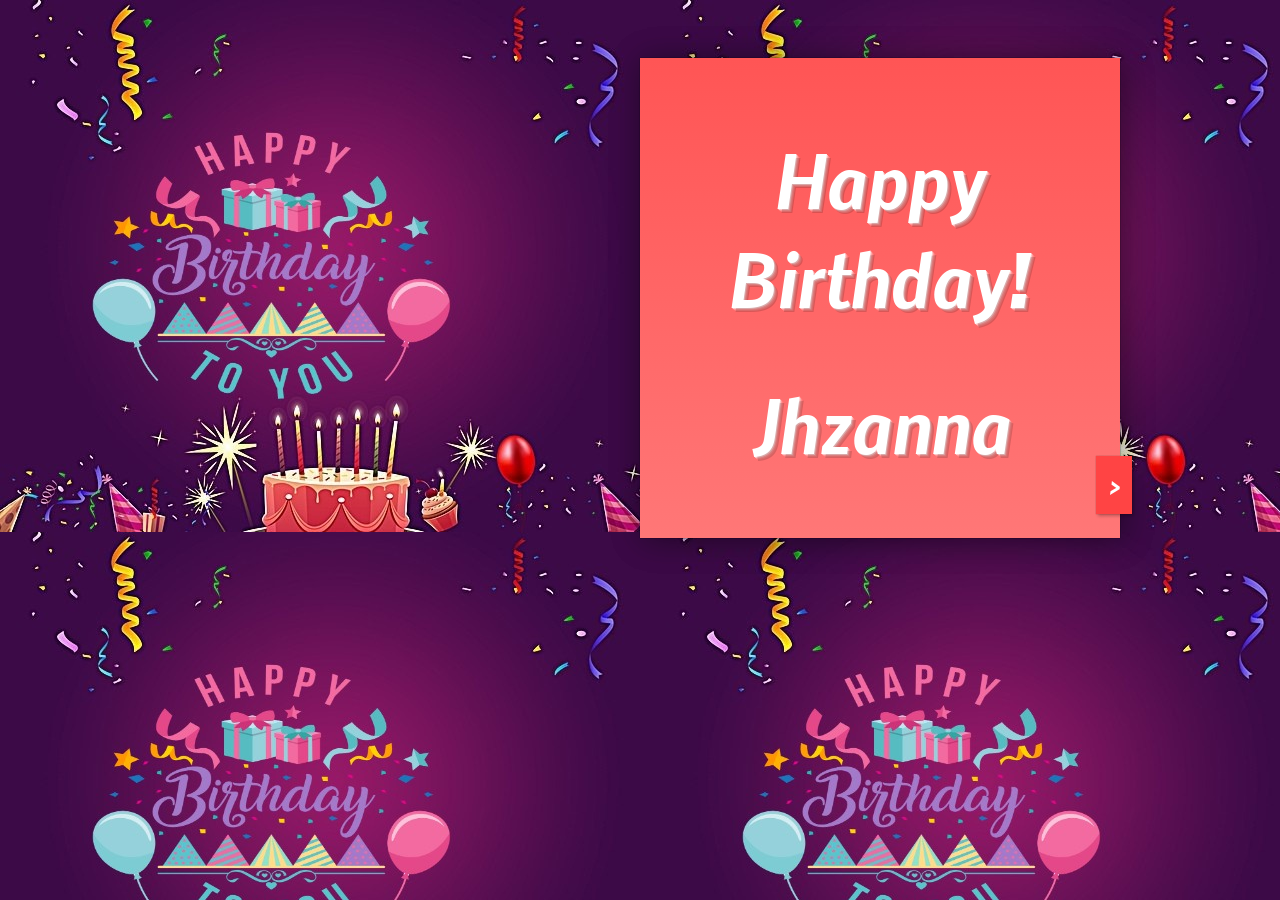
<file: Index.html>
<html>
<head>
  <meta name="viewport" content="width=device-width, initial-scale=1" />
  <meta http-equiv="Content-Type" content="text/html; charset=utf-8" />
  <link rel="stylesheet" href="style.css">
  </head>
<body>
  <div id="card">
    <div id="card-inside">
      <div class="wrap">
        <p>Hi,</p>
        <p>“Happy Happy Birthday jimu Jhzanna, uhmm wish for you eh, aran angu mangyari am mavidin ka dapat MAVID 😂😂, Ma stress kapava tantud kumadivun saya dimu haha, ulay mulng saw, basta be Happy and Happy birthday!</p>
        <p>Kulang jaya mananaya HAHAHAHA char.
        </p>
        <p>always.</p>
        <p>Enjoy your Day . Stay Blessed and Happy . Keep Smiling Always:)</p>
        
        <center><h4>from</h4></center>
        <p class="signed">Mr. J</p>
        
      </div>
    </div>
    <div id="card-front">
      <div class="wrap">
        <h1>Happy Birthday!</h1>
        <h1>Jhzanna</h1>
      </div>
      <button id="open">&gt;</button>
      <button id="close">&lt;</button>
    </div>
  </div>
  <script>
    (function() {
  function $(id) {
    return document.getElementById(id);
  }

  var card = $('card'),
      openB = $('open'),
      closeB = $('close'),
      timer = null;
  console.log('wat', card);
  openB.addEventListener('click', function () {
    card.setAttribute('class', 'open-half');
    if (timer) clearTimeout(timer);
    timer = setTimeout(function () {
      card.setAttribute('class', 'open-fully');
      timer = null;
    }, 1000);
  });

  closeB.addEventListener('click', function () {
    card.setAttribute('class', 'close-half');
    if (timer) clearTimerout(timer);
    timer = setTimeout(function () {
      card.setAttribute('class', '');
      timer = null;
    }, 1000);
  });

}());

  </script>

<!-- <div style="visibility: hidden;">
<embed src="bday.mp3" autostart="true" loop="true">
</div>
<div style="visibility: hidden;">
<embed src="bday.mp3" autostart="true" loop="true">
</div> -->

  </body>
  </html>
</file>
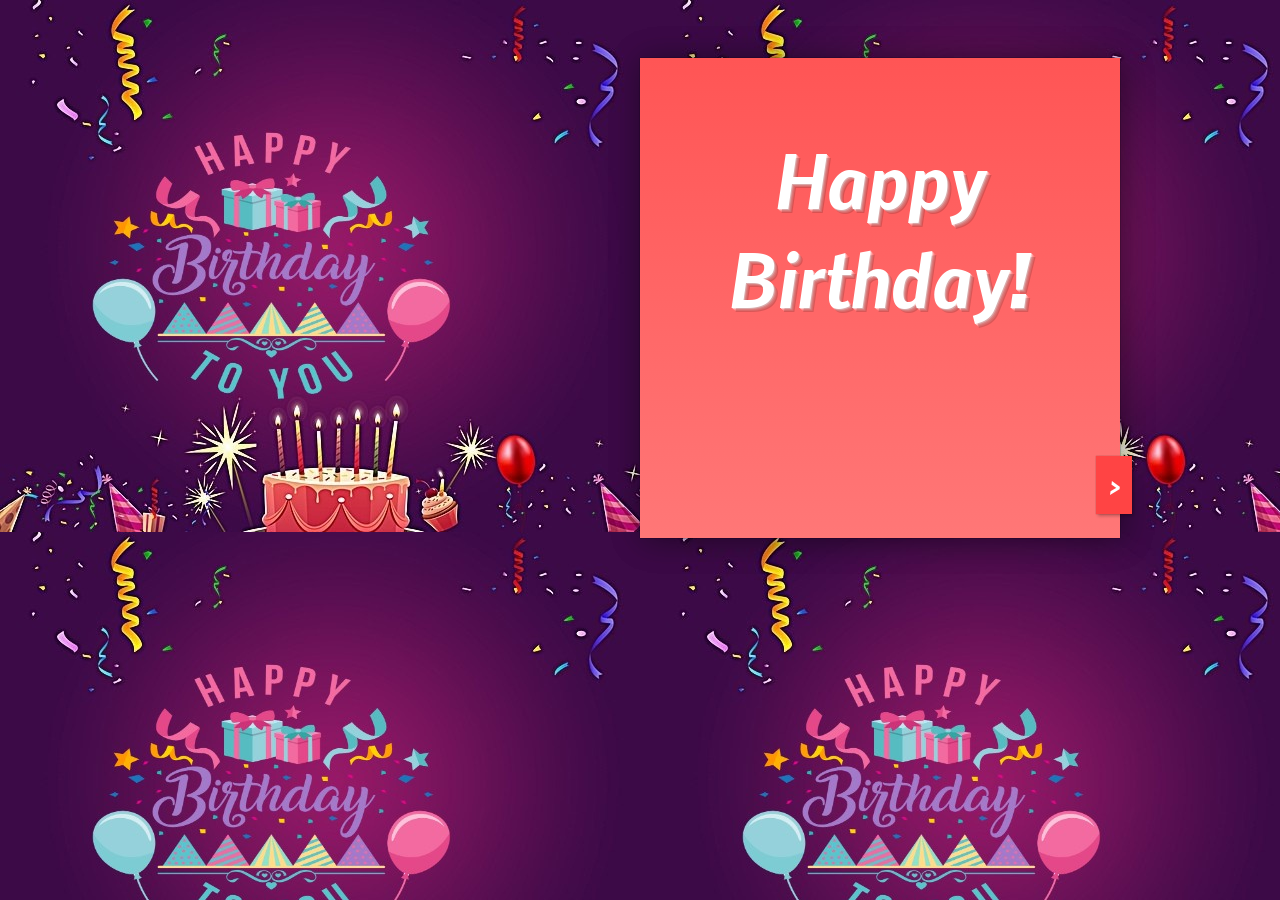
<file: Birthday.html>
<html>
<head>
  <meta name="viewport" content="width=device-width, initial-scale=1" />
  <meta http-equiv="Content-Type" content="text/html; charset=utf-8" />
  <style type="text/css">
    @import url(https://fonts.googleapis.com/css?family=Nobile:400italic,700italic);
@import url(https://fonts.googleapis.com/css?family=Dancing+Script);
* {
  box-sizing: border-box;
  -moz-box-sizing: border-box;
  -webkit-box-sizing: border-box;
}
body {
  background: #E5E5E5;
  background-image: url("bday.jpg");
  padding: 50px;
}

#card-front {
  color: #FFDFDF;
}

#card, #card-front, #card-inside {
  height: 480px;
}

.wrap {
    padding: 1.5em 2.5em;
    height: 100%;
}
#card-front, #card-inside {
  width: 50%;
  -webkit-box-shadow: 2px 2px 30px rgba(0, 0, 0, .25), 0 0 1px rgba(0, 0, 0, .5);
  -moz-box-shadow: 2px 2px 30px rgba(0, 0, 0, .25), 0 0 1px rgba(0, 0, 0, .5);
  box-shadow: 2px 2px 30px rgba(0, 0, 0, .25), 0 0 1px rgba(0, 0, 0, .5);
  position: absolute;
  left: 50%;
}


#card-inside .wrap {
    background: #FFEFEF;
    -webkit-box-shadow: inset 2px 0 1px rgba(0, 0, 0, .05);
    -moz-box-shadow: inset 2px 0 1px rgba(0, 0, 0, .05);
    box-shadow: inset 2px 0 1px rgba(0, 0, 0, .05);
}
#card {
    max-width: 960px;
    margin: 0 auto;
    transform-style: preserve-3d;
    -moz-transform-style: preserve-3d;
    -webkit-transform-style: preserve-3d;
    perspective: 5000px;
    -moz-perspective: 5000px;
    -webkit-perspective: 5000px;
    position: relative;
}

#card h1 {
    text-align: center;
    font-family: 'Nobile', sans-serif;
    font-style: italic;
    font-size: 70px;
    text-shadow: 
        4px 4px 0px rgba(0, 0, 0, .15),
        1px 1px 0 rgba(255, 200, 200, 255),
        2px 2px 0 rgba(255, 150, 150, 255),
        3px 3px 0 rgba(255, 125, 125, 255);
    color: #FFF;
}
#card-inside {
    font-size: 1.1em;
    line-height: 1.4;
    font-family: 'Nobile';
    color: #331717;
    font-style: italic;
}

p {
    margin-top: 1em;
}

p:first-child {
    margin-top: 0;
}

p.signed {
    margin-top: 1.5em;
    text-align: center;
    font-family: 'Dancing Script', sans-serif;
    font-size: 1.5em;
}

#card-front {
    background-color: #FF5555;
    background-image: linear-gradient(top, #FF5555 0%, #FF7777 100%);
    background-image: -moz-linear-gradient(top, #FF5555 0%, #FF7777 100%);
    background-image: -webkit-linear-gradient(top, #FF5555 0%, #FF7777 100%);
            transform-origin: left;
       -moz-transform-origin: left;
    -webkit-transform-origin: left;
            transition:         transform 1s linear;
       -moz-transition:    -moz-transform 1s linear;
    -webkit-transition: -webkit-transform 1s linear;
    position: relative;
}

#card-front .wrap {
            transition: background 1s linear;
       -moz-transition: background 1s linear;
    -webkit-transition: background 1s linear;
}

#card-front button {
  position: absolute;
  bottom: 1em;
  right: -12px;
  background: #F44;
  color: #FFF;
  font-family: 'Nobile', sans-serif;
  font-style: italic;
  font-weight: bold;
  font-size: 1.5em;
  padding: .5em;
  border: none;
  cursor: pointer;
          box-shadow: 2px 2px 3px rgba(0, 0, 0, .25), 0 0 1px rgba(0, 0, 0, .4);
     -moz-box-shadow: 2px 2px 3px rgba(0, 0, 0, .25), 0 0 1px rgba(0, 0, 0, .4);
  -webkit-box-shadow: 2px 2px 3px rgba(0, 0, 0, .25), 0 0 1px rgba(0, 0, 0, .4);
}

#card-front button:hover,
#card-front button:focus {
  background: #F22;
}

#close {
  display: none;
}

#card.open-fully #close,
#card-open-half #close {
  display: inline;
}

#card.open-fully #open {
  display: none;
}


#card.open-half #card-front,
#card.close-half #card-front {
            transform: rotateY(-90deg);
       -moz-transform: rotateY(-90deg);
    -webkit-transform: rotateY(-90deg);
}
#card.open-half #card-front .wrap {
    background-color: rgba(0, 0, 0, .5);
}

#card.open-fully #card-front,
#card.close-half #card-front {
  background: #FFEFEF;
}

#card.open-fully #card-front {
    transform: rotateY(-180deg);
    -moz-transform: rotateY(-180deg);
    -webkit-transform: rotateY(-180deg);
}

#card.open-fully #card-front .wrap {
    background-color: rgba(0, 0, 0, 0);
}

#card.open-fully #card-front .wrap *,
#card.close-half #card-front .wrap * {
   display: none;
}

footer {
  max-width: 500px;
  margin: 40px auto;
  font-family: 'Nobile', sans-serif;
  font-size: 14px;
  line-height: 1.6;
  color: #888;
  text-align: center;
}
  </style>
  </head>
<body>
  <div id="card">
    <div id="card-inside">
      <div class="wrap">
        <p>Hey,</p>
        <p>“A wish for you on your birthday, whatever you ask may you receive, whatever you seek may you find, whatever you wish may it be fulfilled on your birthday and always. Happy birthday!</p>
        <p>I will be there with you in your side whenever you seek me.
        </p>
        <p>always.</p>
        <p>Enjoy your Day . Stay Blessed and Happy . Keep Smiling Always:)</p>
        
        <center><h4>from</h4></center>
        <p class="signed">Khurram Shahzad</p>
        
      </div>
    </div>
    <div id="card-front">
      <div class="wrap">
        <h1>Happy Birthday!</h1>
      </div>
      <button id="open">&gt;</button>
      <button id="close">&lt;</button>
    </div>
  </div>
  <script>
    (function() {
  function $(id) {
    return document.getElementById(id);
  }

  var card = $('card'),
      openB = $('open'),
      closeB = $('close'),
      timer = null;
  console.log('wat', card);
  openB.addEventListener('click', function () {
    card.setAttribute('class', 'open-half');
    if (timer) clearTimeout(timer);
    timer = setTimeout(function () {
      card.setAttribute('class', 'open-fully');
      timer = null;
    }, 1000);
  });

  closeB.addEventListener('click', function () {
    card.setAttribute('class', 'close-half');
    if (timer) clearTimerout(timer);
    timer = setTimeout(function () {
      card.setAttribute('class', '');
      timer = null;
    }, 1000);
  });

}());

  </script>

<!-- <div style="visibility: hidden;">
<embed src="bday.mp3" autostart="true" loop="true">
</div>
<div style="visibility: hidden;">
<embed src="bday.mp3" autostart="true" loop="true">
</div> -->

  </body>
  </html>
</file>
<file: style.css>
@import url(https://fonts.googleapis.com/css?family=Nobile:400italic,700italic);
@import url(https://fonts.googleapis.com/css?family=Dancing+Script);
* {
  box-sizing: border-box;
  -moz-box-sizing: border-box;
  -webkit-box-sizing: border-box;
}
body {
  background: #E5E5E5;
  background-image: url("bday.jpg");
  padding: 50px;
}

#card-front {
  color: #FFDFDF;
}

#card, #card-front, #card-inside {
  height: 480px;
}

.wrap {
    padding: 1.5em 2.5em;
    height: 100%;
}
#card-front, #card-inside {
  width: 50%;
  -webkit-box-shadow: 2px 2px 30px rgba(0, 0, 0, .25), 0 0 1px rgba(0, 0, 0, .5);
  -moz-box-shadow: 2px 2px 30px rgba(0, 0, 0, .25), 0 0 1px rgba(0, 0, 0, .5);
  box-shadow: 2px 2px 30px rgba(0, 0, 0, .25), 0 0 1px rgba(0, 0, 0, .5);
  position: absolute;
  left: 50%;
}


#card-inside .wrap {
    background: #ffffff;
    -webkit-box-shadow: inset 2px 0 1px rgba(0, 0, 0, .05);
    -moz-box-shadow: inset 2px 0 1px rgba(0, 0, 0, .05);
    box-shadow: inset 2px 0 1px rgba(0, 0, 0, .05);
}
#card {
    max-width: 960px;
    margin: 0 auto;
    transform-style: preserve-3d;
    -moz-transform-style: preserve-3d;
    -webkit-transform-style: preserve-3d;
    perspective: 5000px;
    -moz-perspective: 5000px;
    -webkit-perspective: 5000px;
    position: relative;
}

#card h1 {
    text-align: center;
    font-family: 'Nobile', sans-serif;
    font-style: italic;
    font-size: 70px;
    text-shadow: 
        4px 4px 0px rgba(0, 0, 0, .15),
        1px 1px 0 rgba(255, 200, 200, 255),
        2px 2px 0 rgba(255, 150, 150, 255),
        3px 3px 0 rgba(255, 125, 125, 255);
    color: #FFF;
}
#card-inside {
    font-size: 1.1em;
    line-height: 1.4;
    font-family: 'Nobile';
    color: #331717;
    font-style: italic;
}

p {
    margin-top: 1em;
}

p:first-child {
    margin-top: 0;
}

p.signed {
    margin-top: 1.5em;
    text-align: center;
    font-family: 'Dancing Script', sans-serif;
    font-size: 1.5em;
}

#card-front {
    background-color: #FF5555;
    background-image: linear-gradient(top, #FF5555 0%, #FF7777 100%);
    background-image: -moz-linear-gradient(top, #FF5555 0%, #FF7777 100%);
    background-image: -webkit-linear-gradient(top, #FF5555 0%, #FF7777 100%);
            transform-origin: left;
       -moz-transform-origin: left;
    -webkit-transform-origin: left;
            transition:         transform 1s linear;
       -moz-transition:    -moz-transform 1s linear;
    -webkit-transition: -webkit-transform 1s linear;
    position: relative;
}

#card-front .wrap {
            transition: background 1s linear;
       -moz-transition: background 1s linear;
    -webkit-transition: background 1s linear;
}

#card-front button {
  position: absolute;
  bottom: 1em;
  right: -12px;
  background: #F44;
  color: #FFF;
  font-family: 'Nobile', sans-serif;
  font-style: italic;
  font-weight: bold;
  font-size: 1.5em;
  padding: .5em;
  border: none;
  cursor: pointer;
          box-shadow: 2px 2px 3px rgba(0, 0, 0, .25), 0 0 1px rgba(0, 0, 0, .4);
     -moz-box-shadow: 2px 2px 3px rgba(0, 0, 0, .25), 0 0 1px rgba(0, 0, 0, .4);
  -webkit-box-shadow: 2px 2px 3px rgba(0, 0, 0, .25), 0 0 1px rgba(0, 0, 0, .4);
}

#card-front button:hover,
#card-front button:focus {
  background: #F22;
}

#close {
  display: none;
}

#card.open-fully #close,
#card-open-half #close {
  display: inline;
}

#card.open-fully #open {
  display: none;
}


#card.open-half #card-front,
#card.close-half #card-front {
            transform: rotateY(-90deg);
       -moz-transform: rotateY(-90deg);
    -webkit-transform: rotateY(-90deg);
}
#card.open-half #card-front .wrap {
    background-color: rgba(0, 0, 0, .5);
}

/* card */
#card.open-fully #card-front,
#card.close-half #card-front {
  background: #e03131;
  background-image:url(./maeve.jpg);
  background-size: cover;
}

#card.open-fully #card-front {
    transform: rotateY(-180deg);
    -moz-transform: rotateY(-180deg);
    -webkit-transform: rotateY(-180deg);
}

#card.open-fully #card-front .wrap {
    background-color: rgba(0, 0, 0, 0);
}

#card.open-fully #card-front .wrap *,
#card.close-half #card-front .wrap * {
   display: none;
}

footer {
  max-width: 500px;
  margin: 40px auto;
  font-family: 'Nobile', sans-serif;
  font-size: 14px;
  line-height: 1.6;
  color: #888;
  text-align: center;
}
</file>
